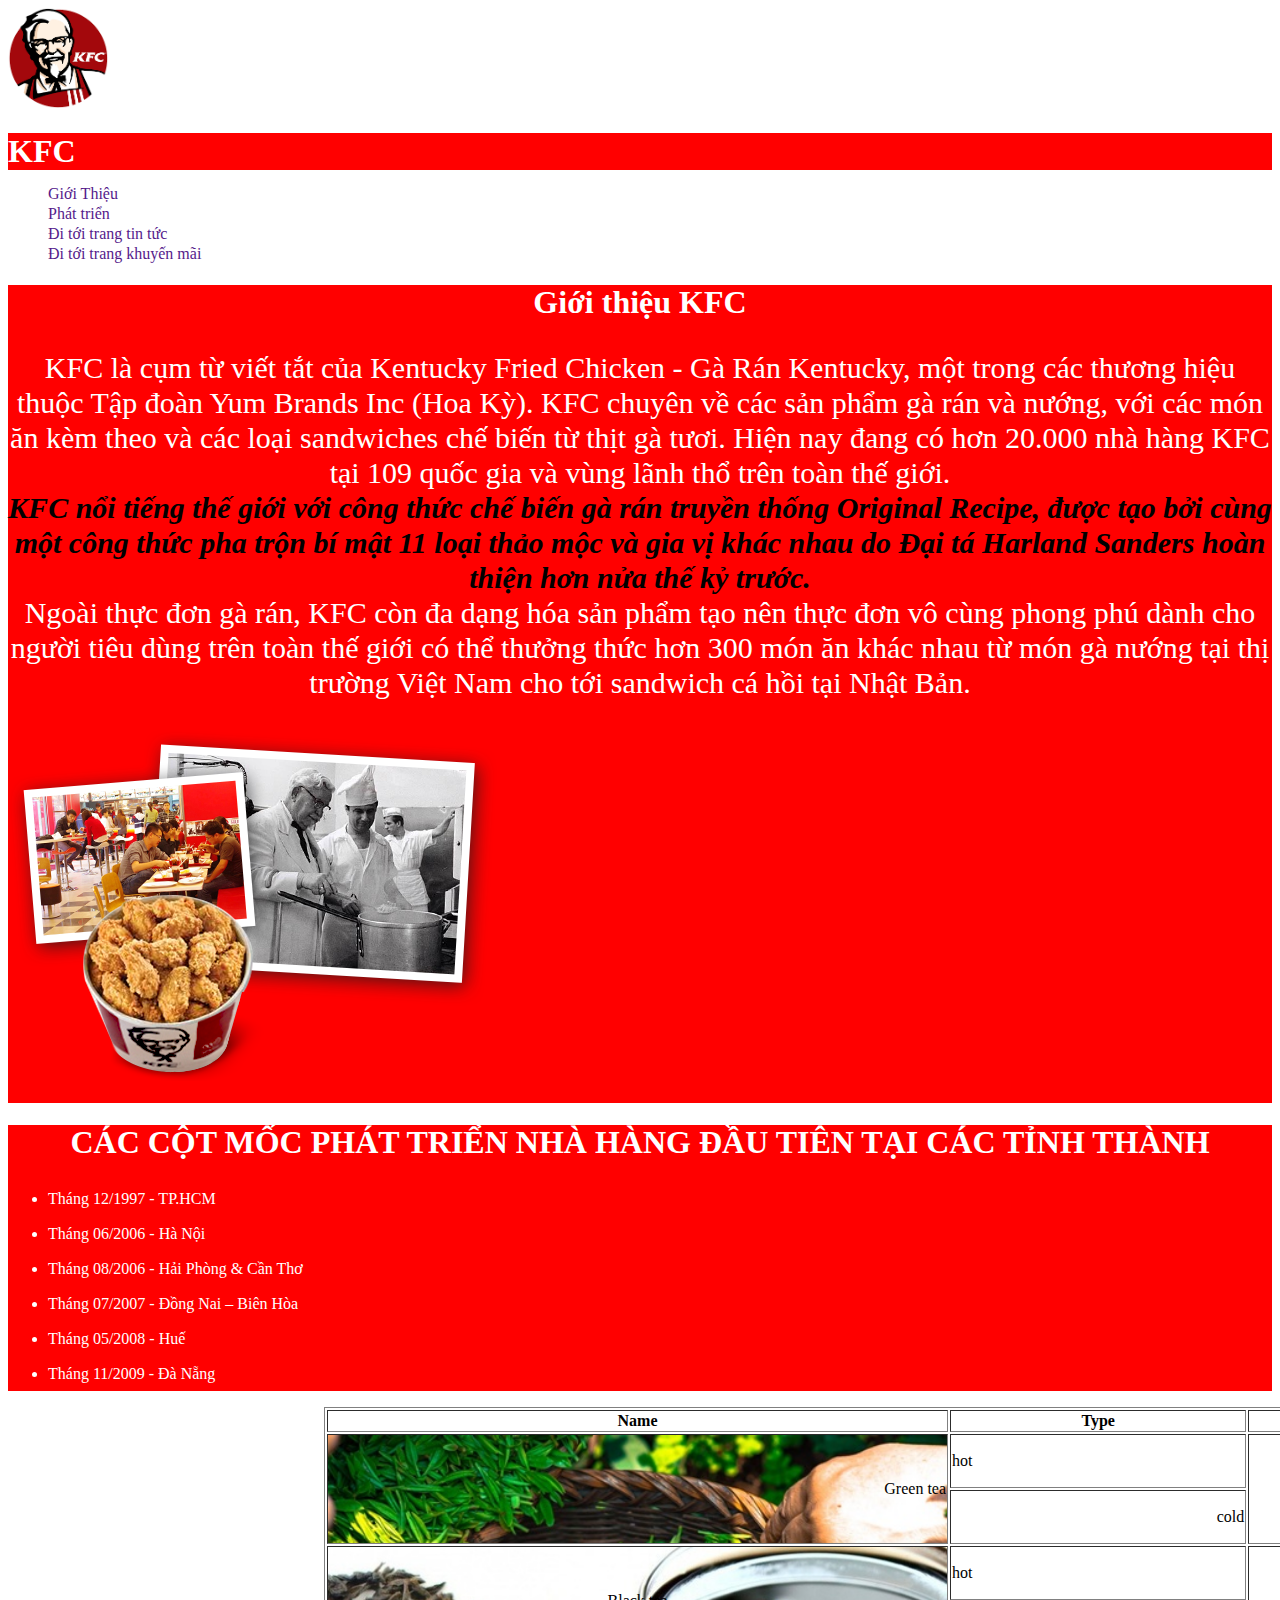
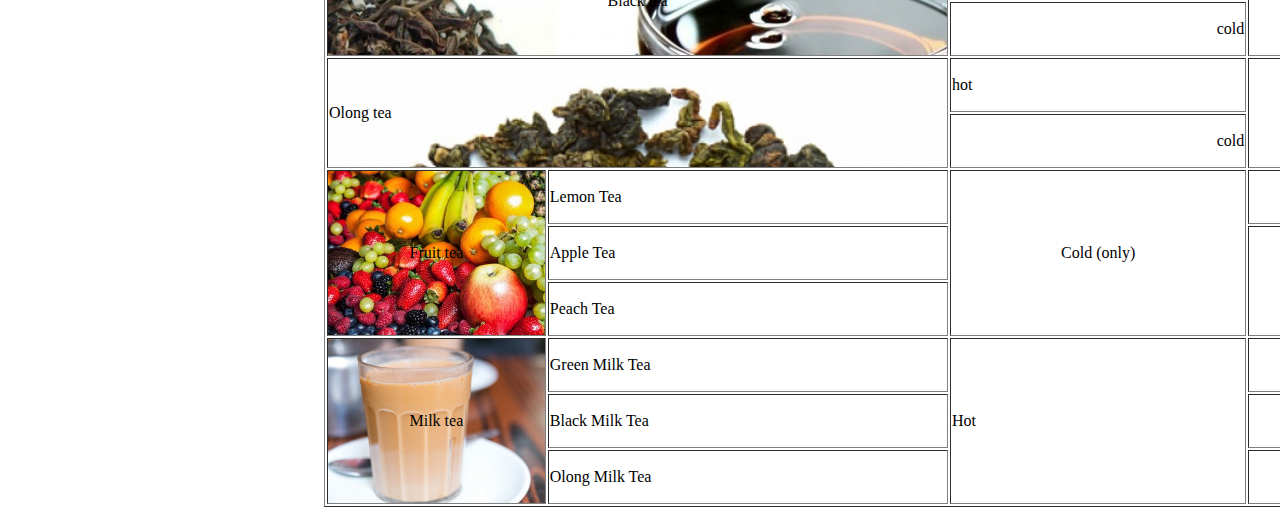
<file: index.html>
<!DOCTYPE html>
<html lang="en">
<head>
    <meta charset="UTF-8">
    <meta http-equiv="X-UA-Compatible" content="IE=edge">
    <meta name="viewport" content="width=device-width, initial-scale=1.0">
    <title>Document</title>
    <link rel="stylesheet" href="./css/style.css">
</head>
<body>
    <div id="header">
        <img src="./img/logo.png" alt="logo">
        <h1>KFC</h1>
    </div>
    <div id="nav-bar">
        <ul>
            <li> <a href="">Giới Thiệu</a> </li>
            <li> <a href="">Phát triển</a> </li>
            <li> <a href="">Đi tới trang tin tức</a> </li>
            <li> <a href="">Đi tới trang khuyến mãi</a> </li>
        </ul>

    </div>
    <div id="introduce">
        <h1>Giới thiệu KFC</h1>
        <p>
            KFC là cụm từ viết tắt của Kentucky Fried Chicken - Gà Rán Kentucky, một trong các thương hiệu thuộc Tập đoàn Yum Brands Inc (Hoa Kỳ). KFC chuyên về các sản phẩm gà rán và nướng, với các món ăn kèm theo và các loại sandwiches chế biến từ thịt gà tươi. Hiện nay đang có hơn 20.000 nhà hàng KFC tại 109 quốc gia và vùng lãnh thổ trên toàn thế giới.
            <b><i>KFC nổi tiếng thế giới với công thức chế biến gà rán truyền thống Original Recipe, được tạo bởi cùng một công thức pha trộn bí mật 11 loại thảo mộc và gia vị khác nhau do Đại tá Harland Sanders hoàn thiện hơn nửa thế kỷ trước. </i> </b> Ngoài thực đơn gà rán, KFC còn đa dạng hóa sản phẩm tạo nên thực đơn vô cùng phong phú dành cho người tiêu dùng trên toàn thế giới có thể thưởng thức hơn 300 món ăn khác nhau từ món gà nướng tại thị trường Việt Nam cho tới sandwich cá hồi tại Nhật Bản.
        </p>
        <div id="img-1">
            <img src="./img/about-pic-1.png" alt="picture-1">
        </div>
        
    </div>
    <div id="time-line">
        <h1>CÁC CỘT MỐC PHÁT TRIỂN NHÀ HÀNG ĐẦU TIÊN TẠI CÁC TỈNH THÀNH</h1>
        <ul id="time-list">
            <li>Tháng 12/1997 - TP.HCM</li>
            <li>Tháng 06/2006 - Hà Nội</li>
            <li>Tháng 08/2006 - Hải Phòng & Cần Thơ</li>
            <li>Tháng 07/2007 - Đồng Nai – Biên Hòa</li>
            <li>Tháng 05/2008 - Huế</li>
            <li>Tháng 11/2009 - Đà Nẵng</li>
        </ul>
    </div>
    <div id="menu">
        <table id="table" border="1">
            <thead>
                <tr>
                    <th colspan="3">Name</th>
                    <th>Type</th>
                    <th>Price</th>
                </tr>
            </thead>
            <tbody>
                <tr>
                    <td rowspan="2" colspan="3" id = "green-tea">  Green tea</td>
                    <td class="hot">hot</td>
                    <td rowspan="2" class="price">25.000vnd</td>
                </tr>
                <tr>
                    <td class="cold">cold</td>
                </tr>
                <tr>
                    <td rowspan="2" colspan="3" id="black-tea"> Black tea</td>
                    <td class="hot">hot</td>
                    <td rowspan="2" class="price">28.000vnd</td>
                </tr>
                <tr>
                    <td class="cold">cold</td>
                </tr>
                <tr>
                    <td rowspan="2" colspan="3" id="olong-tea"> Olong tea</td>
                    <td class="hot">hot</td>
                    <td rowspan="2" class="price">30.000vnd</td>
                </tr>
                <tr>
                    <td class="cold">cold</td>
                </tr>

                <tr>
                    <td colspan="2" rowspan="3" id ="fruit-tea">Fruit tea</td>
                    <td>Lemon Tea</td>
                    <td rowspan="3" class="cold-only">Cold (only)</td>
                    <td class="price">30.000vnd</td>
                </tr>
                <tr>
                    <td>Apple Tea</td>
                    <td rowspan="2" class="price">35.000vnd</td>
                </tr>
                <tr>
                    <td>Peach Tea</td>
                </tr>

                <tr>
                    <td colspan="2" rowspan="3" id="milk-tea">Milk tea</td>
                    <td>Green Milk Tea</td>
                    <td rowspan="3" class="hot">Hot</td>
                    <td class="price">30.000vnd</td>
                </tr>
                <tr>
                    <td>Black Milk Tea</td>
                    <td class="price">30.000vnd</td>
                </tr>
                <tr>
                    <td>Olong Milk Tea</td>
                    <td class="price">30.000vnd</td>
                </tr>
                

                
            </tbody>
        </table>

    </div>
</body>
</html>
</file>
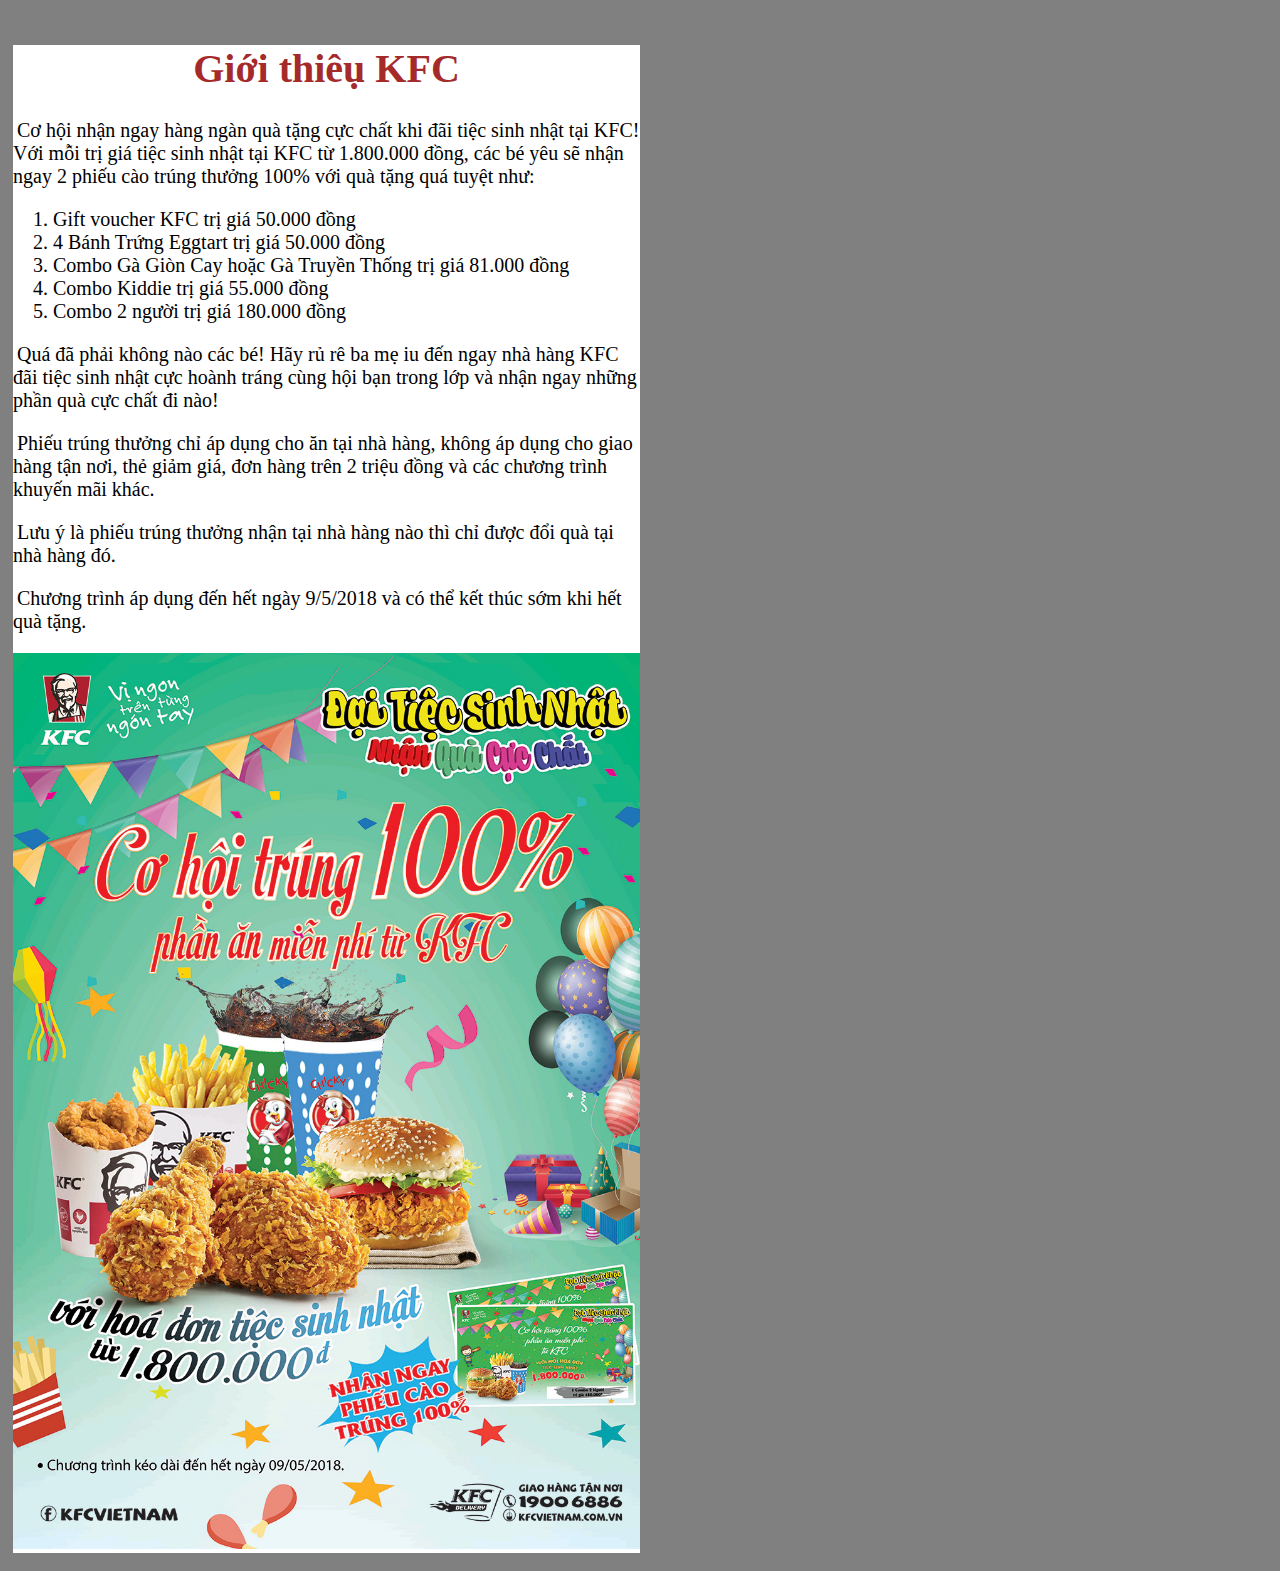
<file: news.html>
<!DOCTYPE html>
<html lang="en">
<head>
    <meta charset="UTF-8">
    <meta http-equiv="X-UA-Compatible" content="IE=edge">
    <meta name="viewport" content="width=device-width, initial-scale=1.0">
    <title>Document</title>
</head>
<body style="background-color: grey; padding: 10px 5px;">
    <div class="main" style="width: 50%; background-color: white; text-align: left;">
        <div class="header" style="color: brown; text-align: center; font-size: 20px;">
            <h1>Giới thiêụ KFC</h1>
        </div>
        <div class="content" style="font-size: 20px;">
            <p style="text-indent: 4px;">Cơ hội nhận ngay hàng ngàn quà tặng cực chất khi đãi tiệc sinh nhật tại KFC!</br>
                Với mỗi trị giá tiệc sinh nhật tại KFC từ 1.800.000 đồng, các bé yêu sẽ nhận ngay 2 phiếu cào trúng thưởng 100% với quà tặng quá tuyệt như:</p>
            <ol>
                <li>Gift voucher KFC trị giá 50.000 đồng</li>
                <li>4 Bánh Trứng Eggtart trị giá 50.000 đồng</li>
                <li>Combo Gà Giòn Cay hoặc Gà Truyền Thống trị giá 81.000 đồng</li>
                <li>Combo Kiddie trị giá 55.000 đồng</li>
                <li>Combo 2 người trị giá 180.000 đồng</li>
            </ol>
            <p style="text-indent: 4px;">Quá đã phải không nào các bé! Hãy rủ rê ba mẹ iu đến ngay nhà hàng KFC đãi tiệc sinh nhật cực hoành tráng cùng hội bạn trong lớp và nhận ngay những phần quà cực chất đi nào!</p>
            <p style="text-indent: 4px;">Phiếu trúng thưởng chỉ áp dụng cho ăn tại nhà hàng, không áp dụng cho giao hàng tận nơi, thẻ giảm giá, đơn hàng trên 2 triệu đồng và các chương trình khuyến mãi khác.</p>
            <p style="text-indent: 4px;">Lưu ý là phiếu trúng thưởng nhận tại nhà hàng nào thì chỉ được đổi quà tại nhà hàng đó.</p>
            <p style="text-indent: 4px;">Chương trình áp dụng đến hết ngày 9/5/2018 và có thể kết thúc sớm khi hết quà tặng.</p>
        </div>
        <div class="poster">
            <img src="./img/poster.jpg" alt="" width="100%">
        </div>
       
    </div>
   
</body>
</html>
</file>
<file: css/style.css>
a:link{
    text-decoration: none!important;
}

#header {
    display: block;
    height: 160px;
}

#header > img{
    width: 100px;
    height: 100px;
}   
#header > h1{
    background-color: red;
    color: white;
}   

#nav-bar > ul {
    list-style-type: none;
    text-decoration: none;

}
#nav-bar > ul > li{
    /* display: block; */
    line-height: 20px;
   
    
}

#introduce{
    background-color: rgb(255, 0, 0);
    color: white;
    text-align: center;
    line-height: 35px;
}

#introduce > h2{
    align-content: center;
    text-align: center;
}
#introduce > p{
    font-size: 30px;
}

#introduce > p > b{
    display: block;
    color: black !important;
}

#img-1 {
    text-align: left;
    width: 100%;
}

#time-line {
    background-color: rgb(255, 0, 0);
    color: white;
    text-align: left;
    line-height: 35px;
    size: 30px;
}

#time-line >  {
    
}

#time-line > h1{
    align-content: center;
    text-align: center;
}

#menu {
  
}
#menu > table {
    margin: auto 25%;
    width: 1200px;
    height: 700px;
    border-spacing: 2px;
}



#green-tea {
    width: auto;
    height: auto;
    background-image: linear-gradient(rgba(0, 0, 0, 0), rgba(0, 0, 0, 0)),
    url("../img/greentea.jpg");
    background-size: cover;
    text-align: right;
    
}

#black-tea {
    width: auto;
    height: auto;
    background-image: linear-gradient(rgba(0, 0, 0, 0), rgba(0, 0, 0, 0)),
    url("../img/blacktea.jpg");
    background-size: cover;
    text-align: center;
}
#olong-tea {
    width: auto;
    height: auto;
    background-image: linear-gradient(rgba(0, 0, 0, 0), rgba(0, 0, 0, 0)),
    url("../img/olongtea.jpg");
    background-size: cover;
    text-align: left;
}
#fruit-tea {
    width: auto;
    height: auto;
    background-image: linear-gradient(rgba(0, 0, 0, 0), rgba(0, 0, 0, 0)),
    url("../img/fruit.jpg");
    background-size: cover;
    text-align: center;
}

#milk-tea {
    width: auto;
    height: auto;
    background-image: linear-gradient(rgba(0, 0, 0, 0), rgba(0, 0, 0, 0)),
    url("../img/milktea.png");
    background-size: cover;
    text-align: center;
}

.hot {
    text-align:left ;
}
.cold {
    text-align:right ;
}

.cold-only {
    text-align: center;
}

.price {
    text-align: center;
}
</file>
